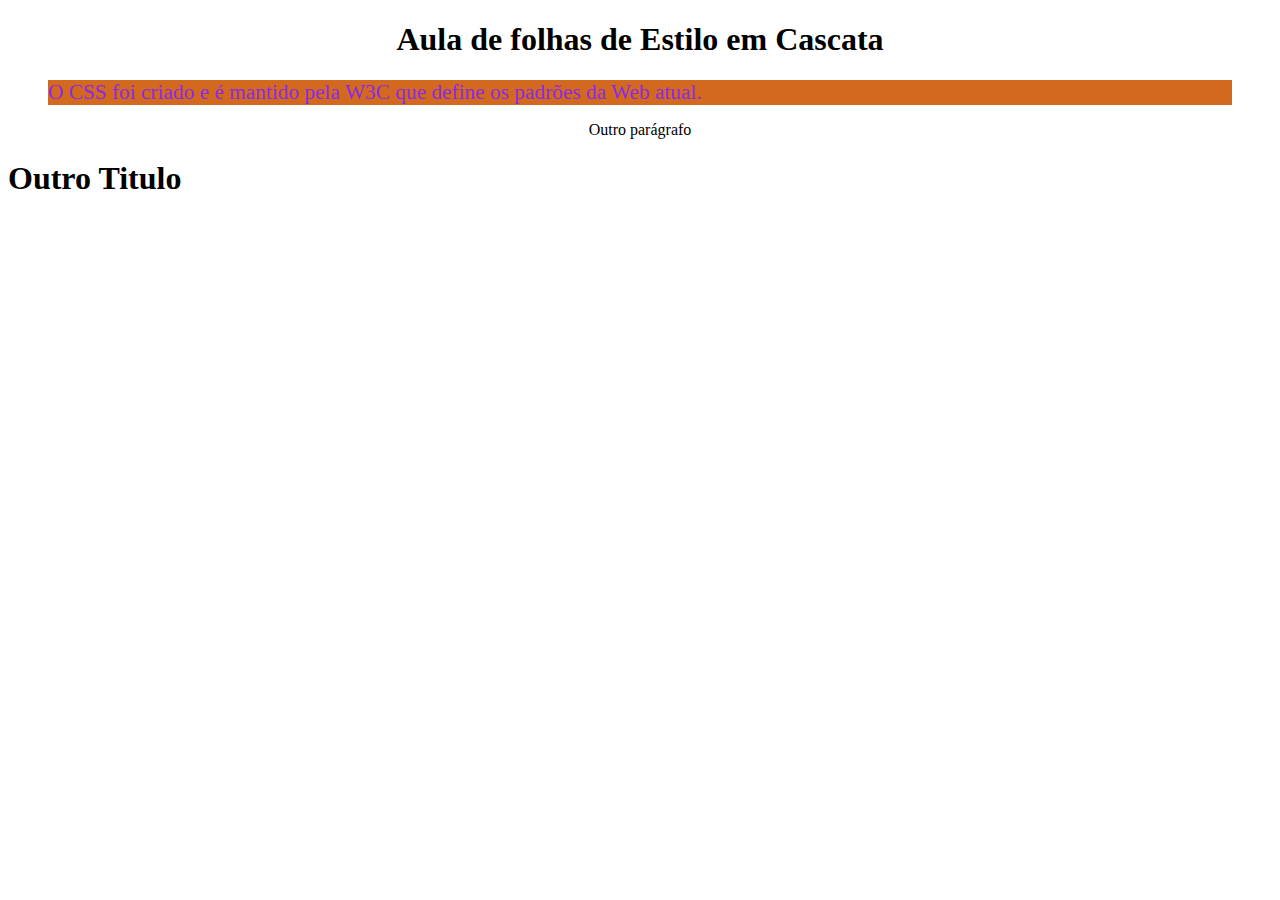
<file: index.html>
<!DOCTYPE html>
<html lang="pt-BR">
<head>
    <meta charset="UTF-8">
    <meta name="viewport" content="width=device-width, initial-scale=1.0">
    <meta http-equiv="X-UA-Compatible" content="ie=edge">
    <title>Exemplo CSS</title>
    <link rel="stylesheet" href="CSS/estilo.css">
</head>
<body>
    <h1 class="alinhamento-centralizado">
    Aula de folhas de Estilo em Cascata
</h1>
    <p style="background: chocolate;
    color: blueviolet; 
    font-size: 16pt;
     margin: 0px 40px;
     border-radius: 0px">
        O CSS foi criado e é mantido pela W3C que define os padrões da Web atual.
    </p>
    <p class="alinhamento-centralizado">
        Outro parágrafo</p>
    <h1 id="titulo2">
        Outro Titulo
    </h1>
    <p id="autor"></p>
</body>
</html>
</file>
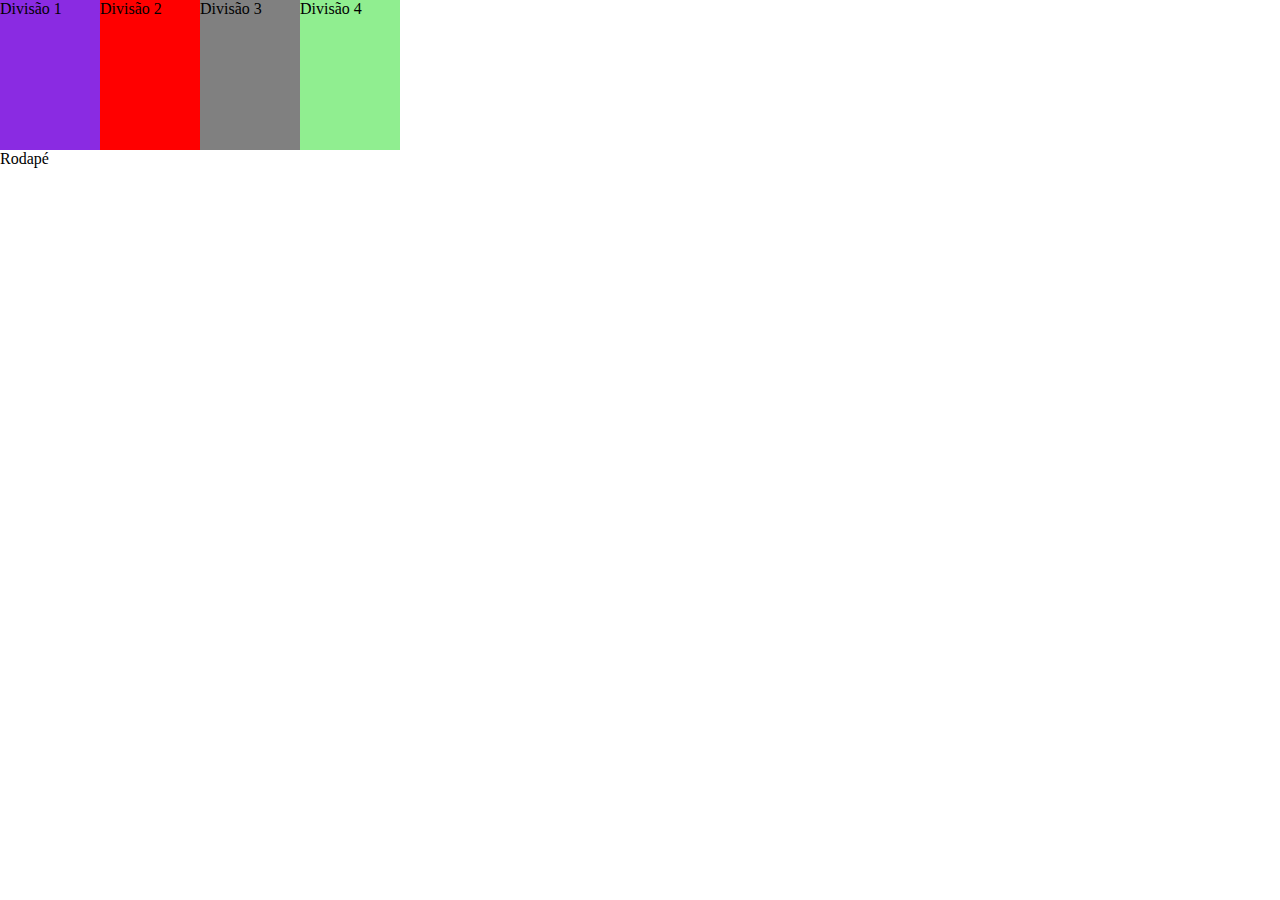
<file: exemplo-div2.html>
<!DOCTYPE html>
<html lang="en">
<head>
    <meta charset="UTF-8">
    <meta name="viewport" content="width=device-width, initial-scale=1.0">
    <meta http-equiv="X-UA-Compatible" content="ie=edge">
    <title>Document</title>
    <style>
        *{
            margin: 0;
            padding: 0;
        }
        #d1, #d2, #d3, #d4{
            width: 100px;
            height: 150px;
            float: left;
        }

        #rodape{
            width: 400px;
            height: 50px;
            background-color: aqua;
            
        }
        #d1{
            background-color: blueviolet;
            
        }
        #d2{
            background-color: red;
            
        }
        #d3{
            background-color: gray;
            
        }
        #d4{
            background-color: lightgreen;
            
        }
        #conteiner{
            height: 150px;
        }
    </style>
</head>
<body>
    <div id="container">
        <div id="d1">Divisão 1</div>
        <dvi id="d2">Divisão 2</dvi>
        <div id="d3">Divisão 3</div>
        <div id="d4">Divisão 4</div>
        <div id="rodape">Rodapé</div>  
    </div>
</body>
</html>
</file>
<file: CSS/estilo.css>
/*
h1{
    color: red;
    text-align: center;
    text-decoration: underline;
    text-transform: uppercase
}

p{
    background: chocolate;
    color: blueviolet;
    font-style: italic;
    font-size: 16pt;
    margin: 0px 40px;
    border-radius: 10px
}


#titulo2{
    color: blue;
}
*/

@font-face{
    font-family: ubuntu;
    src: url('../Fonts/Ubuntu-Regular.ttf')
}

.alinhamento-centralizado{
    text-align: center;
}

.cor-fonte-azul{
    color: blue;
}

.texto-em-maiusculo{
    text-transform: uppercase;
}

#autor {
    font-family: 'ubuntu', 'arial';
    font-size: 14pt;
    font-weight: bold;
    text-align: right;
    color: rgba(red, green, blue, alpha)
}
</file>
